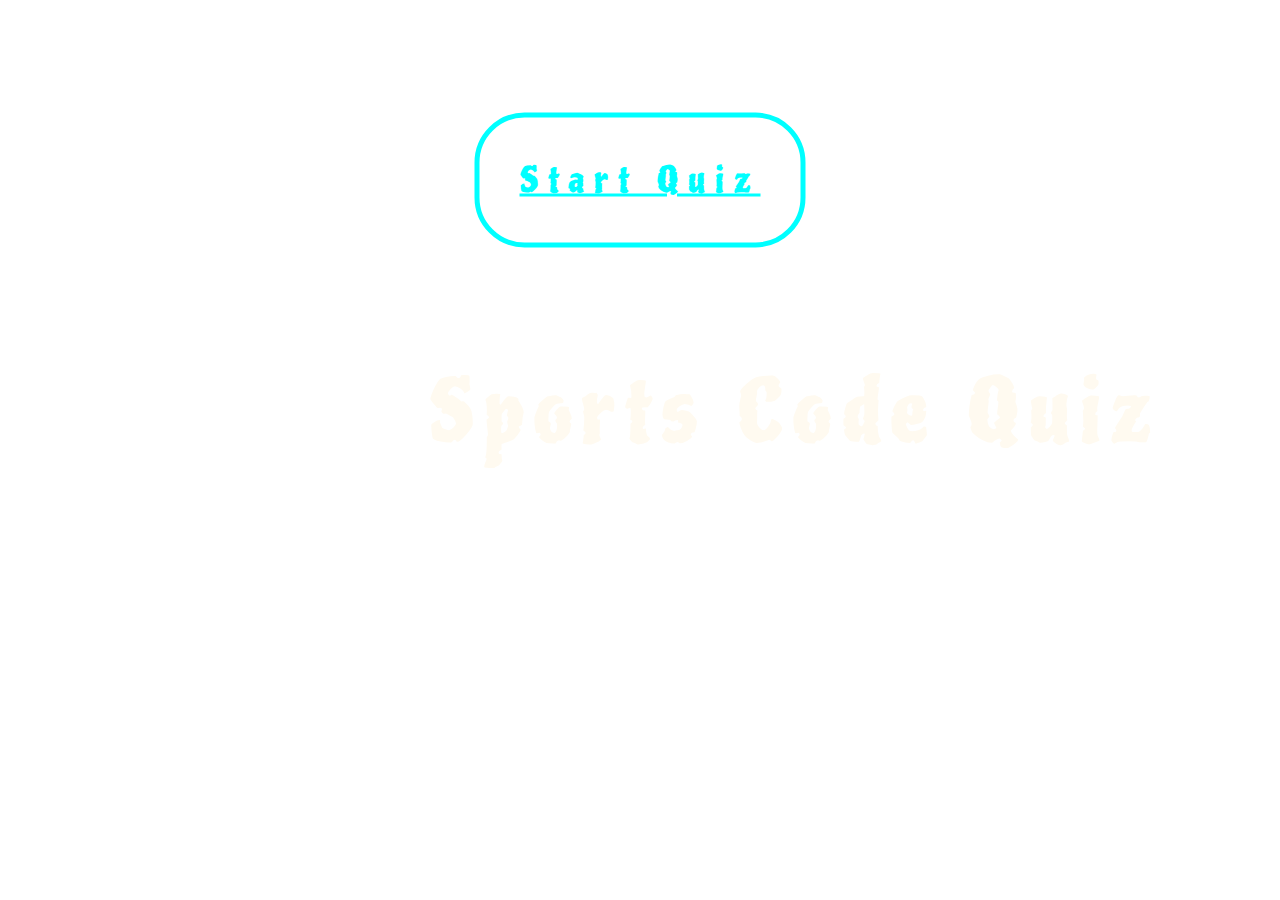
<file: index.html>
<!DOCTYPE html>
<html lang="en">

<head>
    <meta charset="UTF-8">
    <meta name="viewport" content="width=device-width, initial-scale=1.0">
    <link rel="stylesheet" href="assets/style.css">
    <link href="https://fonts.googleapis.com/css2?family=Piedra&display=swap" rel="stylesheet">
    <title>Document</title>
</head>

<body>
    <header>Sports Code Quiz</header>
    <div class="container">
        <a class="button" href="quiz.html">Start Quiz</a>
</body>

</html>
</file>
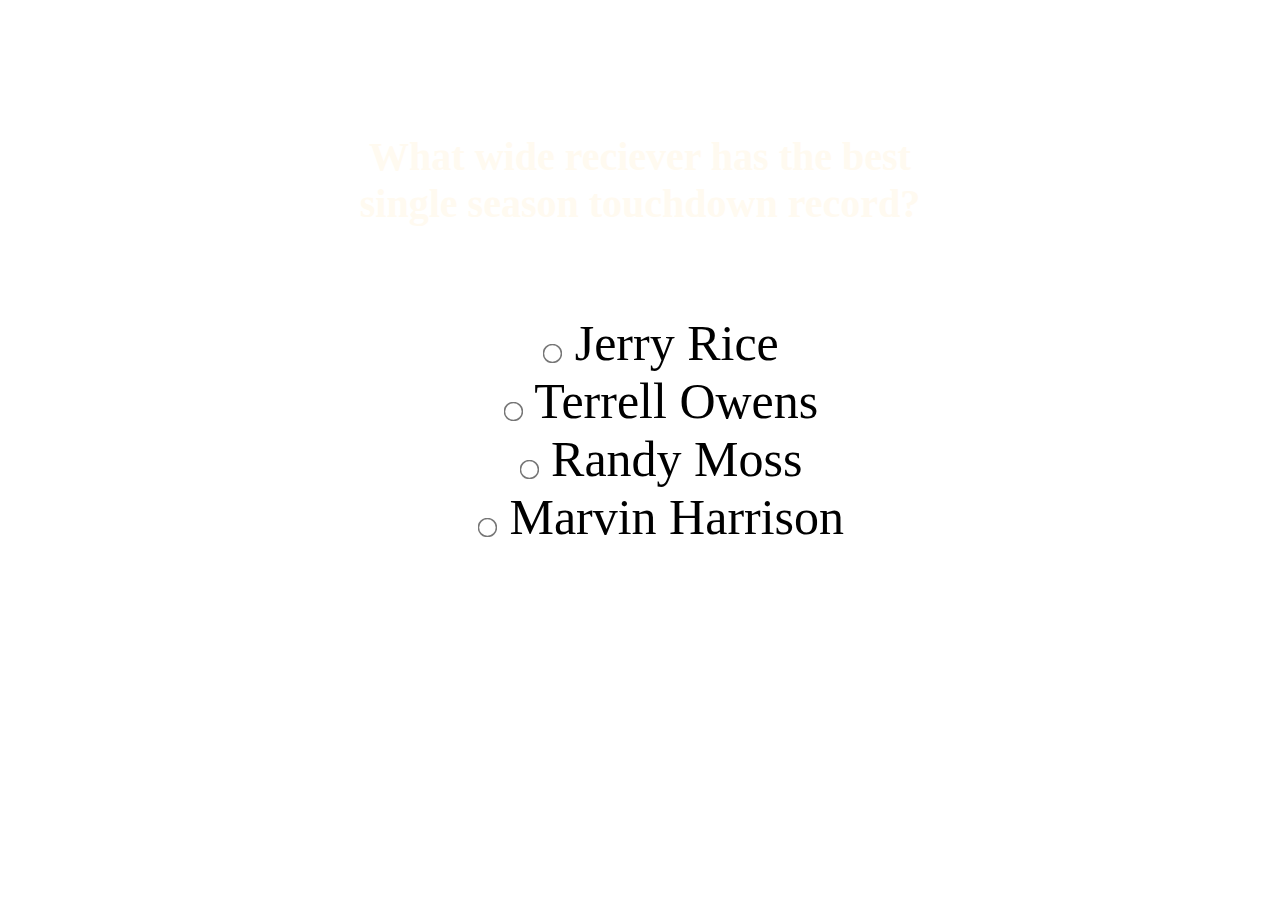
<file: quiz.html>
<!DOCTYPE html>
<html lang="en">

<head>
    <meta charset="UTF-8">
    <meta name="viewport" content="width=device-width, initial-scale=1.0">
    <title>Document</title>
    <script src="assets/script.js" defer></script>
    <link rel="stylesheet" href="assets/style.css">
</head>

<body>
    <h1 id="question" class="container" data-question=""></h1>
    <ul class="container">
        <input type="radio" id="button-a" name="choice" data-answer="a"></input>
        <span id="answer-a"></span>
        <br>
        <input type="radio" id="button-b" name="choice" data-answer="b"></input>
        <span id="answer-b"></span>
        <br>
        <input type="radio" id="button-c" name="choice" data-answer="c"></input>
        <span id="answer-c"></span>
        <br>
        <input type="radio" id="button-d" name="choice" data-answer="d"></input>
        <span id="answer-d"></span>
    </ul>

    <div class="clock">You have <span id="time">03:00</span> minutes left!</div>

    <p id="score"></p>
</body>

</html>
</file>
<file: assets/style.css>
body{
    background-image: url(https://img.freepik.com/free-photo/modern-building-soccer-stadium-with-illumination_9083-2213.jpg?size=626&ext=jpg);
    background-size: cover;
}

header{
    position: absolute;
    left: 32%;
    top: 22%;
    font-family: 'Piedra', cursive;
    font-size: 85px;
    color: floralwhite;
    letter-spacing: 10px;
    margin-top: 160px;
    margin-left: 20px;

}

.container{
    position: absolute;
    top: 20%;
    left: 50%;
    transform: translate(-50%, -50%);
}

.button{
    position: relative;
    text-align: center;
    width: 250px;
    padding: 40px;
    font-size: 35px;
    color: aqua;
    font-weight: 400;
    font-family: 'Piedra', cursive;
    border: 5px solid;
    cursor: pointer;
    border-radius: 50px;
    transition: 1.5s;
    letter-spacing: 10px;
}

.button:hover{
    box-shadow: 0 20px 50px 0 aqua inset, 0 20px 50px 0 aqua;
}

h1{
    font-size: small;
    position: sticky;
    text-align: center;
    font-size: 40px;
    font-family: 'Piedra', cursive;
    color: floralwhite;
    margin-top: 00px;

}

ul{
    text-align: center;
    margin-top: 250px;
    font-size: 50px;
    color: black;
    font-family: 'Piedra', cursive;;
}

#button-a, #button-b, #button-c, #button-d {
    transform: scale(1.5);
}

#score{
    font-weight: 800;
    text-align: center;
    font-size: 50px;
    color: red;
    margin-top: 600px;
}

.clock{
    font-size: 50px;
    text-align: center;
    color: white;
}
</file>
